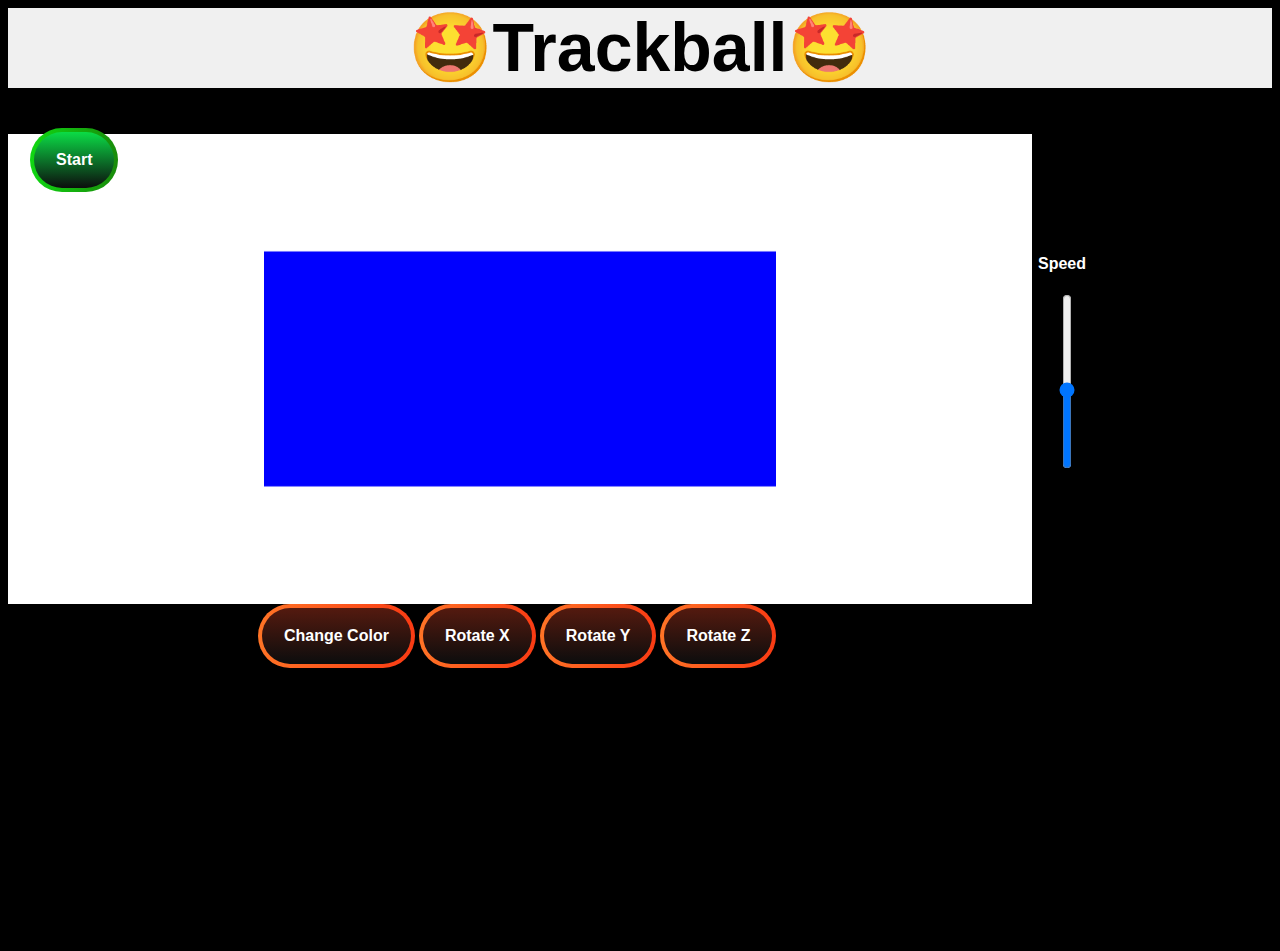
<file: index.html>
<html class=" jkfwctcl idc0_343">

<head>
    <!-- Added vertex shader for webgl -->
    <script id="vertex-shader" type="x-shader/x-vertex">
        #version 300 es
    
    in  vec4 aPosition;
    in  vec4 aColor;
    out vec4 vColor;
    
    uniform mat4 uRotationMatrix;
    
    void main()
    {
      vec4 p;
    
      gl_Position = uRotationMatrix*aPosition;
      vColor = aColor;
    }
    </script>
    <!-- Added fragment shader for webgl -->

    <script id="fragment-shader" type="x-shader/x-fragment">
        #version 300 es
    
    precision mediump float;
    
    in vec4 vColor;
    out vec4 fColor;
    
    void
    main()
    {
        fColor = vColor;
    }
    </script>
    <!-- Added javascript files -->
    <script type="text/javascript" src="Common/initShaders.js"></script>
    <script type="text/javascript" src="Common/MVnew.js"></script>
    <script type="text/javascript" src="trackball.js"></script>
    <style>
    </style>
    <link rel="stylesheet" href="trackball.css">
</head>
<!-- Added style in the body section -->

<body id="body" style="background-color: black; overflow: hidden;" data-new-gr-c-s-check-loaded="14.1083.0"
    data-gr-ext-installed="" cz-shortcut-listen="true">
    <div class="heading">
        <h1 id="heading">🤩Trackball🤩</h1>
    </div>


    <!-- Checking the browser for running the webgl -->
    <canvas id="gl-canvas" width="1024" height="470">
        Oops ... your browser doesn't support the HTML5 canvas element
    </canvas>

    <br>

    <!-- Added button for all the manipulations of the code -->
    <div class="btn">
        <button class="button" id="buttonColor" value="false">Change Color</button>
        <button class="button" id="rotateX">Rotate X</button>
        <button class="button" id="rotateY">Rotate Y</button>
        <button class="button" id="rotateZ">Rotate Z</button>
    </div>

    <div class="playC"><button class="button btnplay-pause play" id="playRotate">Start</button>
    </div>
    <div class="stopC"><button class="button btnplay-pause stop" id="stopRotate">Stop</button>

</div>
    <!-- Added slider for changing the rotation of the cube -->
    <div class="slidecontainer">
        <label style="color:white" id="labelColor">Speed </label>
        <input type="range" min="1" max="10" value="5" class="slider" id="myRange" orient="vertical" />
    </div>
</body>

</html>
</file>
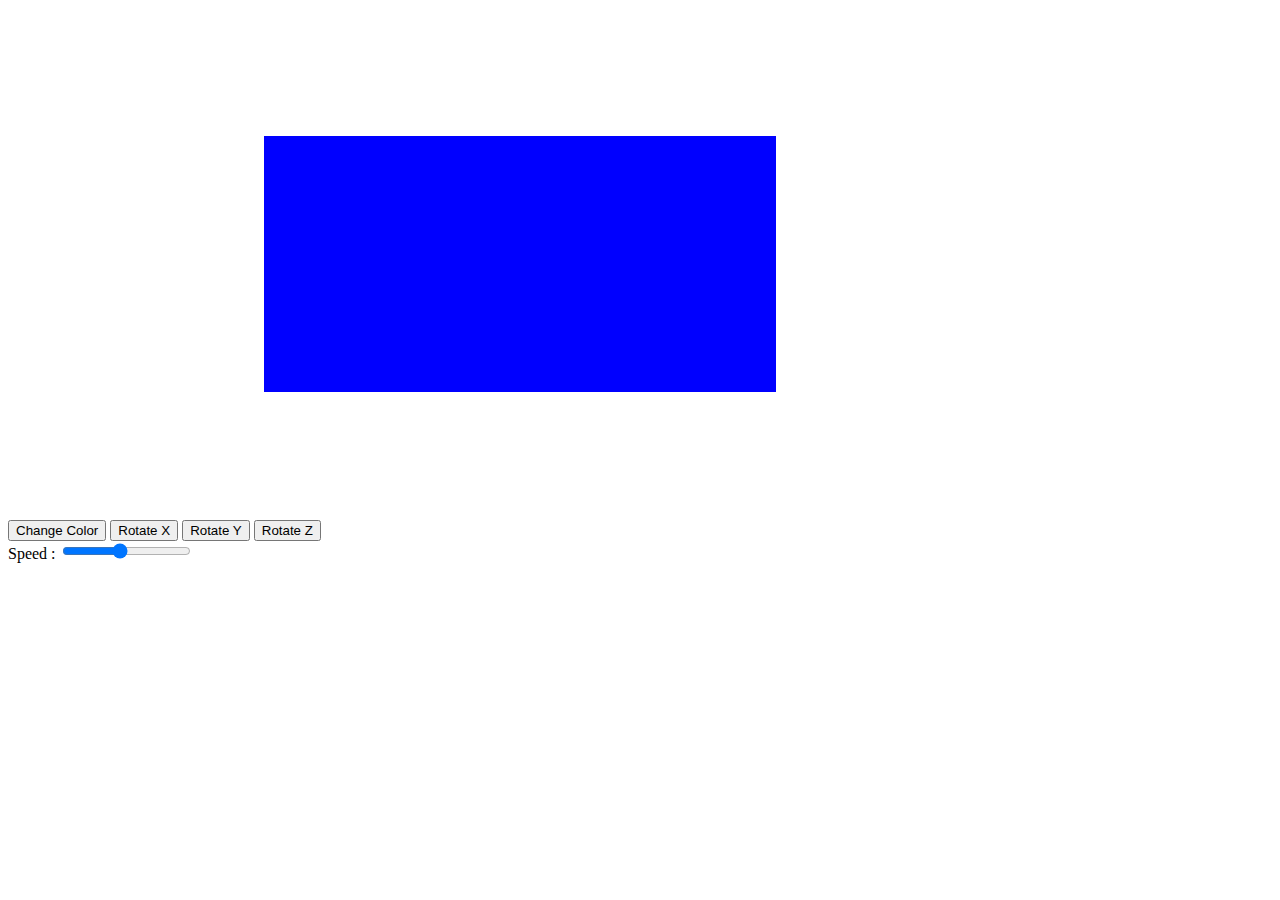
<file: trackball.html>
<html class=" jkfwctcl idc0_343">

<head>
    <script id="vertex-shader" type="x-shader/x-vertex">
        #version 300 es
    
    in  vec4 aPosition;
    in  vec4 aColor;
    out vec4 vColor;
    
    uniform mat4 uRotationMatrix;
    
    void main()
    {
      vec4 p;
    
      gl_Position = uRotationMatrix*aPosition;
      vColor = aColor;
    }
    </script>


    <script id="fragment-shader" type="x-shader/x-fragment">
        #version 300 es
    
    precision mediump float;
    
    in vec4 vColor;
    out vec4 fColor;
    
    void
    main()
    {
        fColor = vColor;
    }
    </script>

    <script type="text/javascript" src="../Common/initShaders.js"></script>
    <script type="text/javascript" src="../Common/MVnew.js"></script>
    <script type="text/javascript" src="trackball.js"></script>
<style>
    
</style>
</head>

<body id="body" style="background-color: white;" data-new-gr-c-s-check-loaded="14.1083.0" data-gr-ext-installed=""
    cz-shortcut-listen="true">
    <canvas id="gl-canvas" width="1024" height="512">
        Oops ... your browser doesn't support the HTML5 canvas element
    </canvas>

    <br>
    <button id="buttonColor" value="false">Change Color</button>

    <button id="rotateX">Rotate X</button>
    <button id="rotateY">Rotate Y</button>
    <button id="rotateZ">Rotate Z</button>
    <div class="slidecontainer">
        <label style="color:black" id="labelColor">Speed : </label>
        <input type="range" min="1" max="10" value="5" class="slider" id="myRange">
      </div>
</body>
<grammarly-desktop-integration data-grammarly-shadow-root="true"></grammarly-desktop-integration>

</html>
</file>
<file: trackball.css>
.btn {
    margin-left: 250px;
    margin-bottom: 30px;
}

.button {
    align-items: center;
    background-color: initial;
    border-style: none;
    box-sizing: border-box;
    color: #fff;
    cursor: pointer;
    display: inline-block;
    font-family: sans-serif;
    font-size: 16px;
    font-weight: 800;
    min-height: 64px;
    overflow: hidden;
    padding: 19px 26px;
    position: relative;
    z-index: 0;
}

.button:before {
    border-radius: 80px;
    background-image: linear-gradient(92.83deg, #ff7426 0, #f93a13 100%);
    content: "";
    display: block;
    height: 100%;
    left: 0;
    overflow: hidden;
    position: absolute;
    top: 0;
    width: 100%;
    z-index: -1;
}

.button:after {
    border-radius: 80px;
    background-color: initial;
    background-image: linear-gradient(#541a0f 0, #0c0d0d 100%);
    bottom: 4px;
    content: "";
    display: block;
    left: 4px;
    overflow: hidden;
    position: absolute;
    right: 4px;
    top: 4px;
    transition: all 200ms ease-out;
    z-index: -1;
}

.button:hover::before {
    background: linear-gradient(92.83deg, rgb(255, 116, 38) 0%, rgb(249, 58, 19) 100%);
}

.button:hover::after {
    bottom: 0;
    left: 0;
    right: 0;
    top: 0;
    transition-timing-function: ease-in;
    opacity: 0;
}



input[type=range][orient=vertical] {
    writing-mode: bt-lr;
    /* IE */
    -webkit-appearance: slider-vertical;
    /* Chromium */
    width: 8px;
    height: 175px;
    padding: 0 5px;
    position: relative;
    left: 1000px;
    bottom: 470px;

}



label {
    position: relative;
    left: 1030px;
    bottom: 670px;
    font-family: sans-serif;
    font-size: 16px;
    font-weight: 800;

}

.play:before {
    border-radius: 80px;
    background-image: linear-gradient(92.83deg, #10d913 0, #198a0a 100%);
    content: "";
    display: block;
    height: 100%;
    left: 0;
    overflow: hidden;
    position: absolute;
    top: 0;
    width: 100%;
    z-index: -1;
}

.play:after {
    border-radius: 80px;
    background-color: initial;
    background-image: linear-gradient(#0bdc46 0, #0c0d0d 100%);
    bottom: 4px;
    content: "";
    display: block;
    left: 4px;
    overflow: hidden;
    position: absolute;
    right: 4px;
    top: 4px;
    transition: all 200ms ease-out;
    z-index: -1;
}

.play:hover::before {
    background: linear-gradient(92.83deg, rgb(4, 215, 1) 0%, rgb(18, 204, 49) 100%);
}

.play:hover::after {
    bottom: 0;
    left: 0;
    right: 0;
    top: 0;
    transition-timing-function: ease-in;
    opacity: 0;
}
.playC {
    position: absolute;
    left: 30px;
    flex: 1;
   
}
.stop:before {
    border-radius: 80px;
    background-image: linear-gradient(92.83deg, #980808 0, #e60719 100%);
    content: "";
    display: block;
    height: 100%;
    left: 0;
    overflow: hidden;
    position: absolute;
    top: 0;
    width: 100%;
    z-index: -1;
}

.stop:after {
    border-radius: 80px;
    background-color: initial;
    background-image: linear-gradient(#f50c0c 0, #0c0d0d 100%);
    bottom: 4px;
    content: "";
    display: block;
    left: 4px;
    overflow: hidden;
    position: absolute;
    right: 4px;
    top: 4px;
    transition: all 200ms ease-out;
    z-index: -1;
}

.stop:hover::before {
    background: linear-gradient(92.83deg, rgb(170, 17, 12) 0%, rgb(194, 42, 15) 100%);
}

.stop:hover::after {
    bottom: 0;
    left: 0;
    right: 0;
    top: 0;
    transition-timing-function: ease-in;
    opacity: 0;
}
.stopC {
    position: relative;
    left: 1400px;
    flex: 1;
}

.btnplay-pause {
    flex-direction: row;
    bottom: 570px;
    font-family: sans-serif;
    font-size: 16px;
    font-weight: 800;
    justify-content: space-between;
}

.heading {
    font-family: sans-serif;
    font-size: 34px;
    font-weight: 800;
    background-color: #f0f0f0;
    text-align: center;
    margin: auto;
}
</file>
